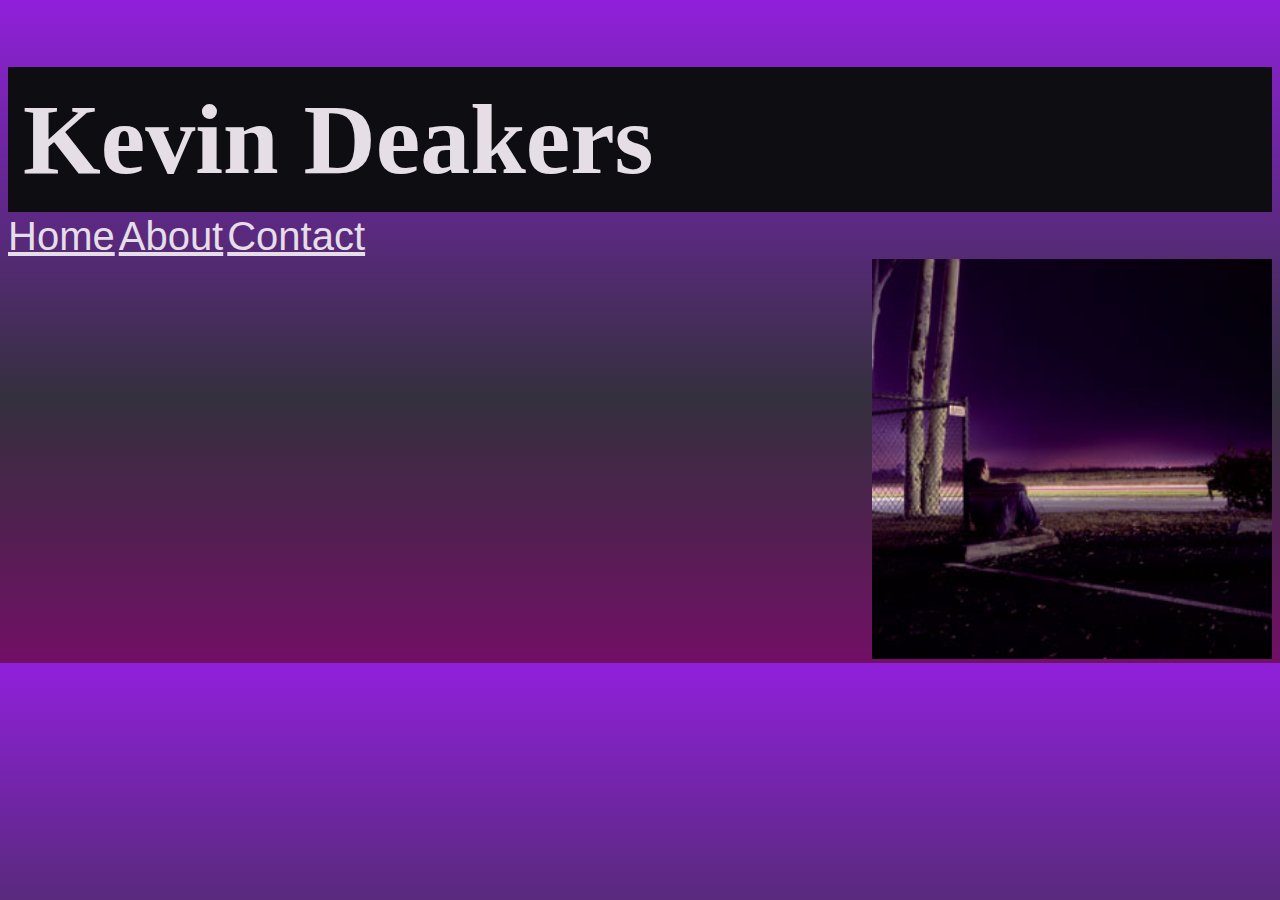
<file: index.html>
<!DOCTYPE html>
<html lang="en">
<head>
    <meta charset="UTF-8">
    <meta http-equiv="X-UA-Compatible" content="IE=edge">
    <meta name="viewport" content="width=device-width, initial-scale=1.0">
 
    <link rel="stylesheet" href="app.css">
    <title>Kevin Deakers</title>
</head>
<body>

    <header class="main_heading">
        <h1>Kevin Deakers</h1>
    </header>
    <section class="navlinks">
    <nav><a href="index.html">Home</a>
    <a href="bio.html">About</a>
    <a href="contact.html">Contact</a></nav>
    </section>
<div>
    <img src="self-1-edit.jpg" width="400" height="400">
</div>
    
</body>
</html>
</file>
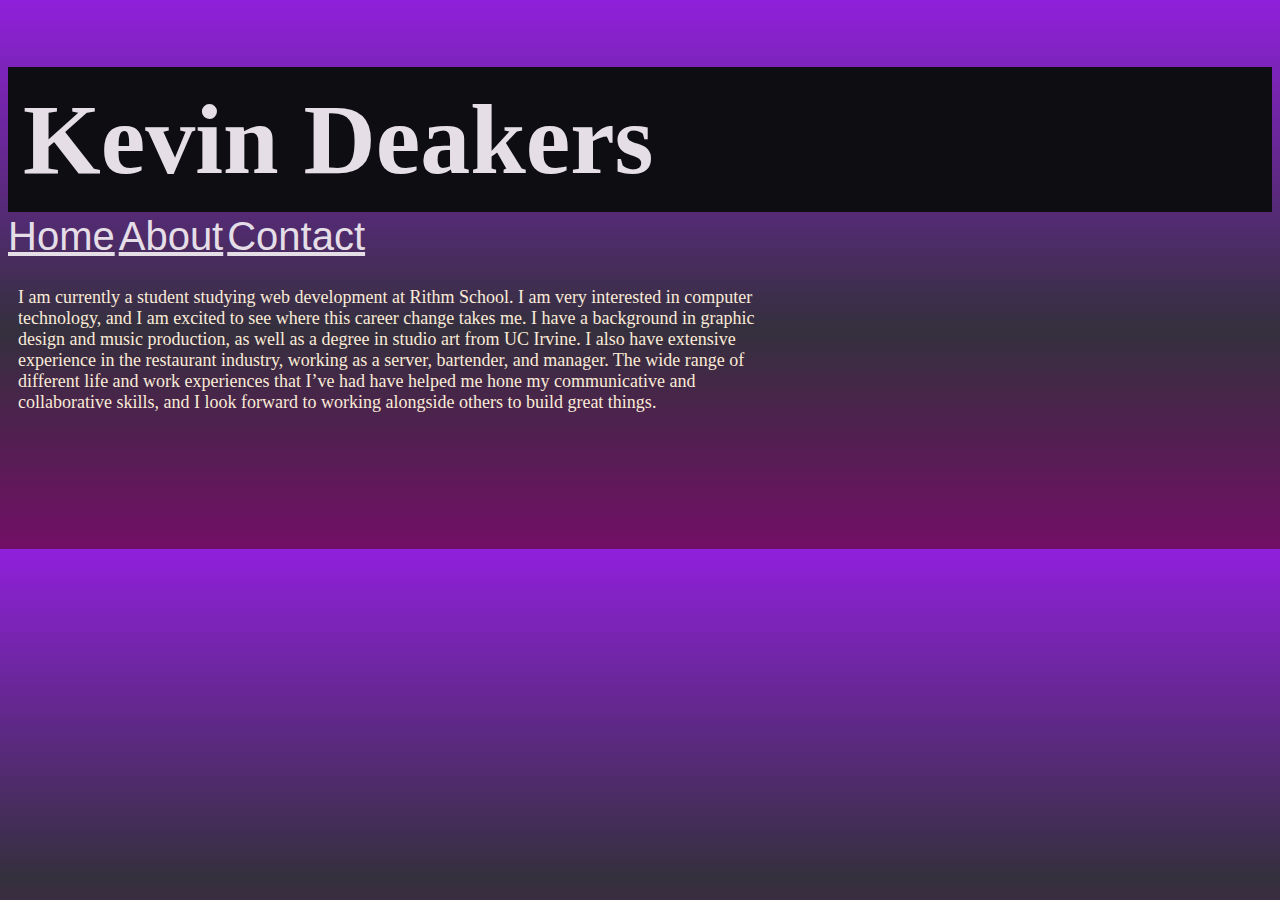
<file: bio.html>
<!DOCTYPE html>
<html lang="en">
<head>
    <meta charset="UTF-8">
    <meta http-equiv="X-UA-Compatible" content="IE=edge">
    <meta name="viewport" content="width=device-width, initial-scale=1.0">

    <link rel="stylesheet" href="app.css">
    <title>About</title>
</head>
<body>
    <h1>Kevin Deakers</h1>
    <nav><a href="index.html">Home</a>
        <a href="bio.html">About</a>
        <a href="contact.html">Contact</a>
    </nav>

 
    
    <p>I am currently a student studying web development at Rithm School. I am very interested in computer technology, and I am excited to see where this career change takes me.  I have a background in graphic design and music production, as well as a degree in studio art from UC Irvine.  I also have extensive experience in the restaurant industry, working as a server, bartender, and manager.  The wide range of different life and work experiences that I’ve had have helped me hone my communicative and collaborative skills, and I look forward to working alongside others to build great things.</p>

</body>
</html>
</file>
<file: app.css>
h1 {
    color: #e5dee7;
    background-color: #0e0d11;
    padding: 15px;
    font-size: 100px;
    font-family: Georgia, 'Times New Roman', Times, serif;
    margin-bottom: 2px;

}

body {

background: linear-gradient(0deg, rgb(114, 15, 102), rgb(52, 48, 61) 40%, rgb(144, 32, 219));
padding-bottom: 100px;
}


 
a {
    color:#e5dee7;
    font-size: 40px;
    text-align: left;
    font-family: Helvetica;
}

p {
    min-width: 500px;
    max-width: 750px;
    /* background-color: #695992; */
    padding: 10px;
    font-size: large;
    color: antiquewhite;

}

div {
    float: right;
}
</file>
